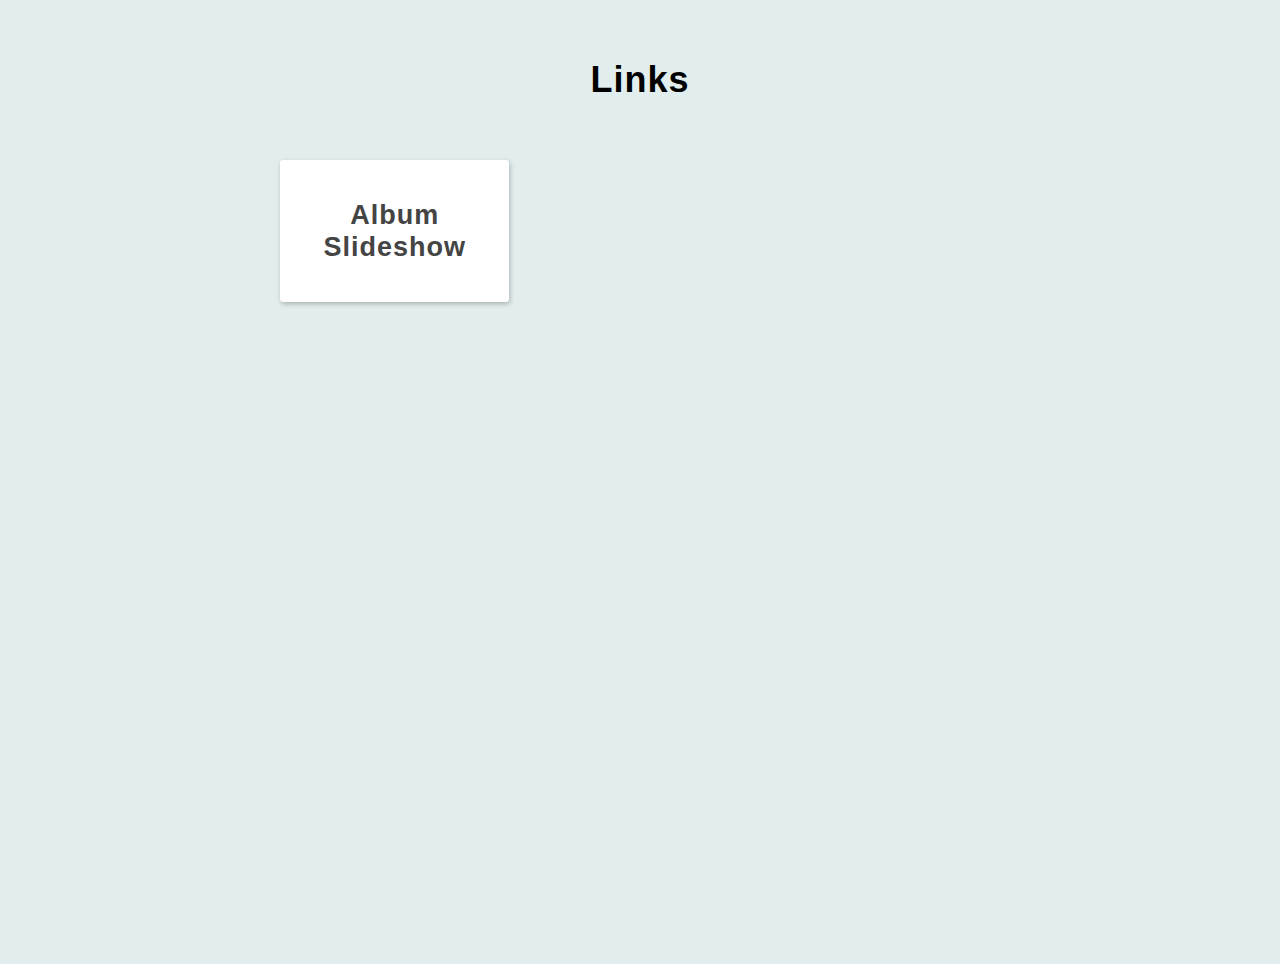
<file: index.html>
<!DOCTYPE html>
<html lang="en">
    <head>
        <meta charset="utf-8">
        <meta http-equiv="X-UA-Compatible" content="IE=edge">

        <title>Links</title>

        <meta name="viewport" content="width=device-width, initial-scale=1">

        <style>
            html,
            body,
            .links-container {
                height: 100%;
            }

            body {
                margin: 0;
                font-size: 18px;
                font-family: sans-serif;
                line-height: 1.8em;
                letter-spacing: 1px;
                background-color: rgb(226, 238, 238);
                color: #444;
            }

            *,
            *::before,
            *::after {
                box-sizing: border-box;
            }

            a {
                text-decoration: none;
                color: inherit;
            }

            h1 {
                margin: 4rem 0;
                text-align: center;
                color: #000;
            }

            .content-container {
                max-width: 720px;
                margin: 0 auto;
            }

            .links-container {
                display: grid;
                grid-template-columns: 1fr 1fr 1fr;
                grid-gap: 1rem;
            }

            .links-container > * {
                grid-column-start: span 1;
            }

            .link-container {
                padding: 1rem;
                text-align: center;
                background-color: #fff;
                border-radius: 0.2rem;
                box-shadow: 1px 2px 5px rgba(0, 0, 0, 0.25);
                transition: box-shadow 0.5s;
            }

            .link-container:hover {
                box-shadow: 1px 3px 10px rgba(0, 0, 0, 0.5);
            }
        </style>

        <script async defer>
            class Link {
                constructor(title, link) {
                    this.title = title;
                    this.link = link;
                }

                getHTML() {
                    return `
                        <a class="link-container" href="${this.link}">
                            <h2>${this.title}</h2>
                        </a>
                    `;
                }
            }

            const links = [
                new Link('Album Slideshow', '/album-slideshow/'),
            ];

            window.addEventListener('load', () => {
                const container = document.querySelector('.links-container');

                links.forEach(link => {
                    container.innerHTML += link.getHTML();
                });
            })
        </script>
    </head>

    <body>
        <div class="content-container">
            <h1>Links</h1>
            <div class="links-container"></div>
        </div>
    </body>
</html>
</file>
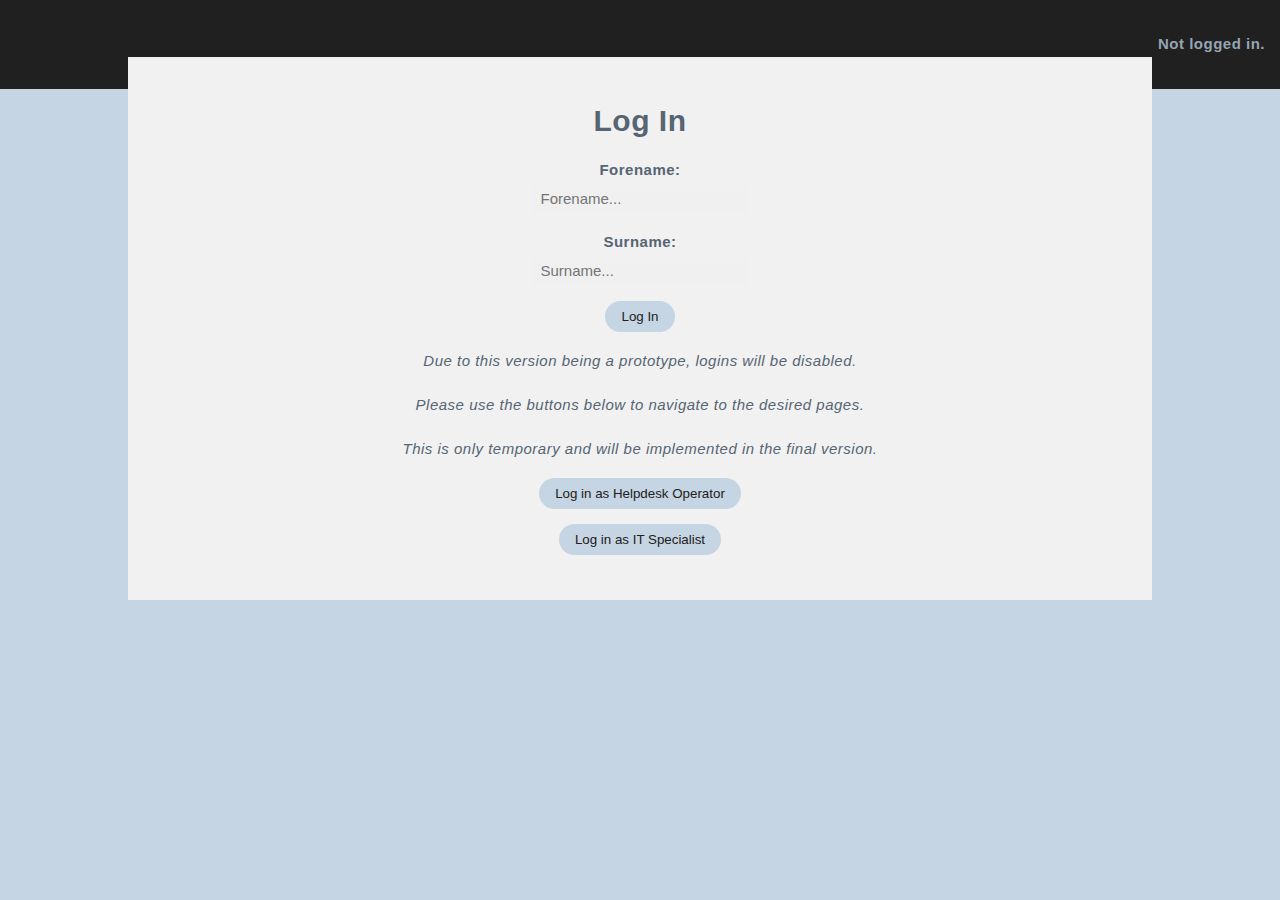
<file: src/html/login.html>
<!DOCTYPE html>
<html lang="en">
    <head>
    <!-- Meta Tags -->
    <meta charset="utf-8">
    <meta name="viewport" content="width=device-width, initial-scale=1.0">

    <title>Log In</title>

    <!-- Stylesheets and Fonts -->
    <link rel="stylesheet" href="/src/style/webstyle.css">

    <!-- Scripts -->

    <!-- Inline Scripts -->
    </head>

    <body>
        <header class="hpadding-small vpadding-regular">
            <div class="clearfix">
                <div class="float-right">
                    <strong>Not logged in.</strong>
                </div>
            </div>
        </header>
        <div class="column-container content-width">
            <div class="column l12 hpadding-small vpadding-regular text-centered">
                <h1>Log In</h1>
                <div class="section">
                    <strong>Forename:</strong><br>
                    <input class="caller-forename-input" type="text" placeholder="Forename..." disabled>
                </div>
                <div class="section">
                    <strong>Surname:</strong><br>
                    <input class="caller-surname-input" type="text" placeholder="Surname..." disabled>
                </div>
                <div class="section">
                    <button disabled>Log In</button>
                </div>
                <p><em>Due to this version being a prototype, logins will be disabled.</em></p>
                <p><em>Please use the buttons below to navigate to the desired pages.</em></p>
                <p><em>This is only temporary and will be implemented in the final version.</em></p>
                <p><a href="helpdesk.html"><button>Log in as Helpdesk Operator</button></a></p>
                <p><a href="specialist.html"><button>Log in as IT Specialist</button></a></p>
            </div>
        </div>
    </body>
</html>
</file>
<file: src/style/webstyle.css>
*,
*::before,
*::after
{
    box-sizing: border-box;
}

body
{
    margin: 0;
    font-family: sans-serif;
    font-size: 15px;
    letter-spacing: 0.5px;
    line-height: 1.8rem;
    background-color: #c6d5e3;
    color: #566573;
}

body > header
{
    padding-top: 60px;
    padding-bottom: 60px;
    background-color: #202020;
    color: #96a5b3;
    transition: padding 0.5s;
}

body > header a
{
    display: inline-block;
    text-decoration: none;
    color: #96a5b3;
    font-weight: bold;
    transition: color 0.2s;
}

body > header a:hover
{
    color: #c6d5e3;
}

.content-width
{
    max-width: 1024px;
    margin-left: auto;
    margin-right: auto;
    margin-top: -2rem;
    margin-bottom: 2rem;
    background-color: #f1f1f1;
    transition: margin-top 0.5s;
}

@media (max-width: 1024px)
{
    body > header
    {
        padding-top: 30px;
        padding-bottom: 30px;
    }
    
    .content-width
    {
        margin-top: 0;
    }
}

textarea
{
    font: inherit;
    width: 450px;
    min-height: 200px;
    max-width: 100%;
    resize: vertical;
    border: 0;
}

input[type=text],
input[type=password]
{
    font: inherit;
    border: 0;
    padding: 0 0.5rem;
}

.vpadding-small
{
    padding-top: 15px;
    padding-bottom: 15px;
}

.hpadding-small
{
    padding-left: 15px;
    padding-right: 15px;
}

.vmargin-small
{
    margin-top: 15px;
    margin-bottom: 15px;
}

.hmargin-small
{
    margin-left: 15px;
    margin-right: 15px;
}

.vpadding-regular
{
    padding-top: 30px;
    padding-bottom: 30px;
}

.hpadding-regular
    {
    padding-left: 30px;
    padding-right: 30px;
}

.vmargin-regular
{
    margin-top: 30px;
    margin-bottom: 30px;
}

.hmargin-regular
{
    margin-left: 30px;
    margin-right: 30px;
}

.vpadding-mid
{
    padding-top: 60px;
    padding-bottom: 60px;
}

.hpadding-mid
{
    padding-left: 60px;
    padding-right: 60px;
}

.vmargin-mid
{
    margin-top: 60px;
    margin-bottom: 60px;
}

.hmargin-mid
{
    margin-left: 60px;
    margin-right: 60px;
}

.vpadding-large
{
    padding-top: 90px;
    padding-bottom: 90px;
}

.hpadding-large
{
    padding-left: 90px;
    padding-right: 90px;
}

.vmargin-large
{
    margin-top: 90px;
    margin-bottom: 90px;
}

.hmargin-large
{
    margin-left: 90px;
    margin-right: 90px;
}

.text-centered { text-align: center; }
.text-left { text-align: left; }
.text-right { text-align: right; }

.hidden
{
    display: none;
}

.section + .section,
section + section
{
    margin-top: 15px;
}

.clearfix::after,
.column-container::after
{
    content: '';
    display: table;
    clear: both;
}

.float-left
{
    float: left;
}

.float-right
{
    float: right;
}

.column
{
    float: left;
}

.column.l1 { width: 8.33%; }
.column.l2 { width: 16.66%; }
.column.l3 { width: 25%; }
.column.l4 { width: 33.33%; }
.column.l5 { width: 41.66%; }
.column.l6 { width: 50%; }
.column.l7 { width: 58.33; }
.column.l8 { width: 66.66%; }
.column.l9 { width: 75%; }
.column.l10 { width: 83.33%; }
.column.l11 { width: 91.66%; }
.column.l12 { width: 100%; }

@media (max-width: 720px)
{
    .column m1 { width: 8.33%; }
    .column.m2 { width: 16.66%; }
    .column.m3 { width: 25%; }
    .column.m4 { width: 33.33%; }
    .column.m5 { width: 41.66%; }
    .column.m6 { width: 50%; }
    .column.m7 { width: 58.33; }
    .column.m8 { width: 66.66%; }
    .column.m9 { width: 75%; }
    .column.m10 { width: 83.33%; }
    .column.m11 { width: 91.66%; }
    .column.m12 { width: 100%; }
}

@media (max-width: 540px)
{
    .column s1 { width: 8.33%; }
    .column.s2 { width: 16.66%; }
    .column.s3 { width: 25%; }
    .column.s4 { width: 33.33%; }
    .column.s5 { width: 41.66%; }
    .column.s6 { width: 50%; }
    .column.s7 { width: 58.33; }
    .column.s8 { width: 66.66%; }
    .column.s9 { width: 75%; }
    .column.s10 { width: 83.33%; }
    .column.s11 { width: 91.66%; }
    .column.s12 { width: 100%; }
}

.bg-white { background-color: #fff; }

button
{
    margin: 0 0.25rem;
    padding: 0.5rem 1rem;
    border: 0;
    background-color: #c6d5e3;
    color: #202020;
    border-radius: 1rem;
    box-shadow: 0 2px 6px rgba(0, 0, 0, 0);
    cursor: pointer;
    transition: box-shadow 0.2s;
}

button:hover
{
    box-shadow: 0 2px 6px rgba(0, 0, 0, 0.25);
}
</file>
